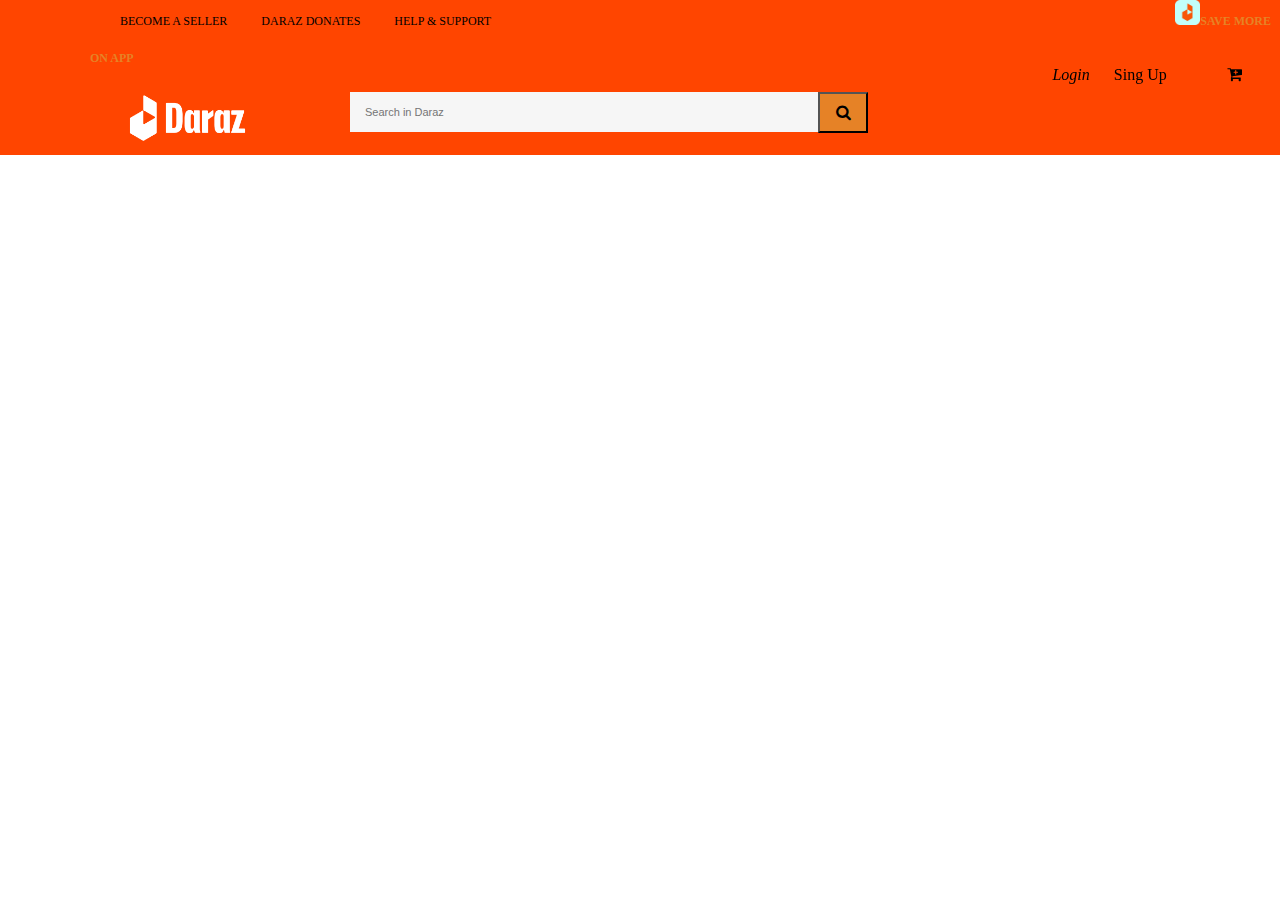
<file: index.html>
<!DOCTYPE html>
<html lang="en">
<head>
    <meta charset="UTF-8">
    <meta name="viewport" content="width=device-width, initial-scale=1.0">
    <title>Document</title>
    <link rel="stylesheet" href="index.css">
    <link rel="stylesheet" href="https://cdnjs.cloudflare.com/ajax/libs/font-awesome/6.5.1/css/all.min.css"
     integrity="sha512-DTOQO9RWCH3ppGqcWaEA1BIZOC6xxalwEsw9c2QQeAIftl+Vegovlnee1c9QX4TctnWMn13TZye+giMm8e2LwA=="
     crossorigin="anonymous" referrerpolicy="no-referrer" />
     <link rel="stylesheet" href="https://cdnjs.cloudflare.com/ajax/libs/font-awesome/4.7.0/css/font-awesome.min.css">
</head>
<body>
    <!--header section started-->
    <header class="main-header">
        <div class="daraz-header">
            <!--first header-->
            <div class="header-wrapper">
                <a href="#">Become a Seller</a>
                <a href="#">Daraz Donates</a>
                <a href="#">Help & Support</a>
                <a href="#" class="for_app"><img class="for_img" src="image/O1CN01Ie2YnK1JmZ1mL3fY5_!!6000000001071-2-tps-60-60.png">Save More on App</a> 
            </div>
            <!--logo header section-->
            <div class="logo-header">
                <div class="logo">
                    <a href="#"><img src="image/3ac46ea5-a376-41cc-981f-21fa690468c0.png"></a>
                </div>
                <div class="main_search_form">
                    <div class="search_box_view fix">
                        <form action="" class="main_search">
                            <input type="text" name="" id="find" class="email" placeholder="Search in Daraz" required>
                            <button type="submit" class="submit" name="search"><i class="fa fa-search"></i>
                            </button>
                            
                            
                        </form>
                    </div>
                    
                </div>
                <div class="daraz-login">
                    <ul>
                        <li><a href="login.html"><i class="fa-solid fa-user">Login</i></a></li>
                        <li> <a href="singup.html">Sing Up</a></li>
                        <li><a href=""><i class="fa-solid fa-language"></i></a></li>
                        <li><i class="fa fa-cart-plus"></i></li>
                    </ul>

                </div>
            </div>

        </div>
    </header>
</body>
</html>
</file>
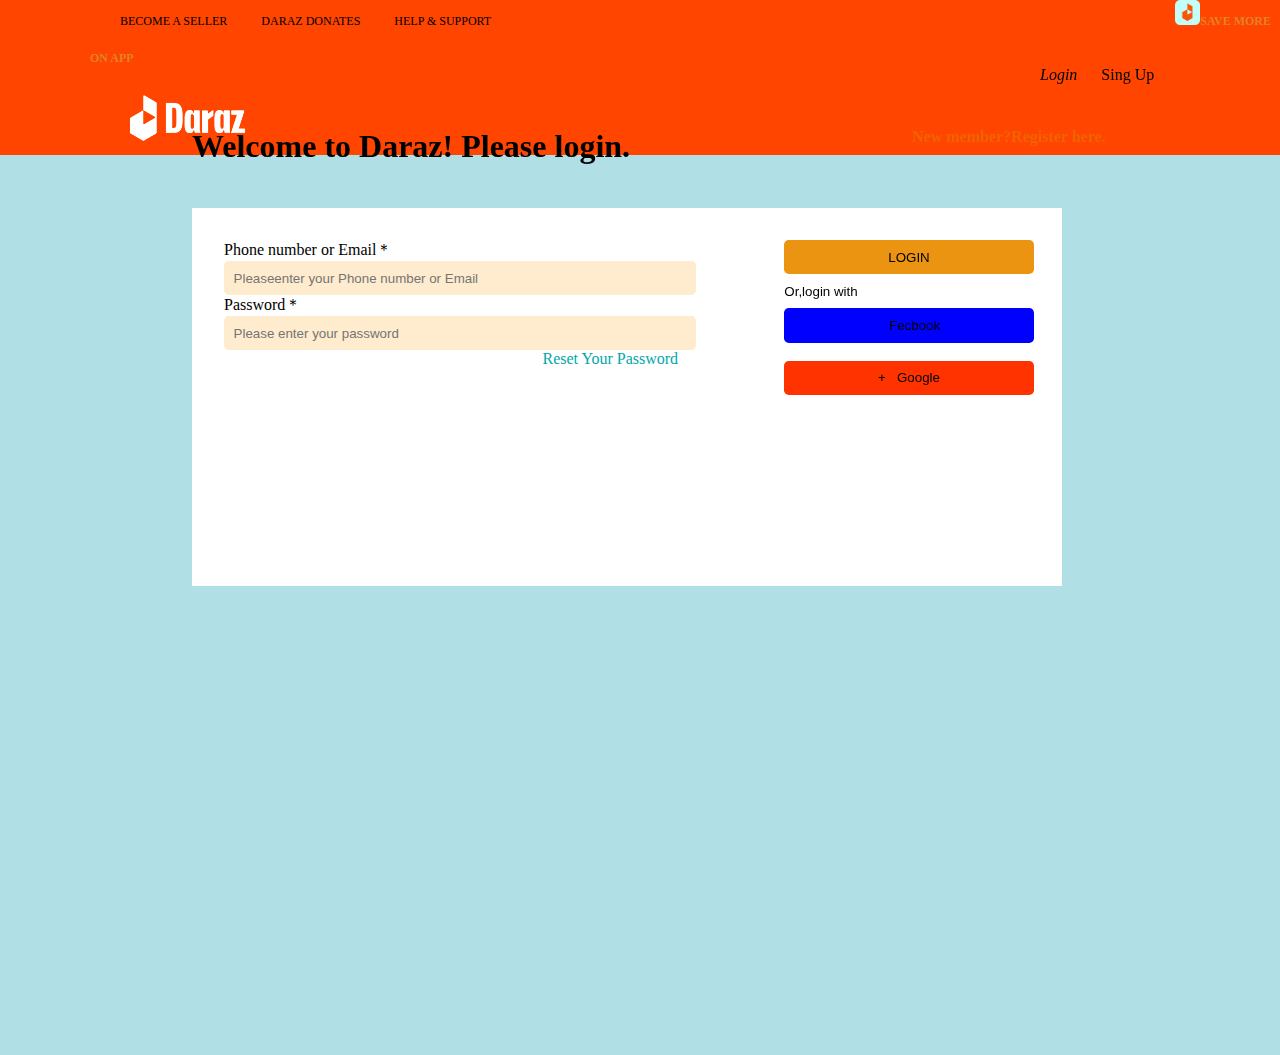
<file: login.html>
<!DOCTYPE html>
<html lang="en">
<head>
    <link rel="stylesheet" href="https://cdnjs.cloudflare.com/ajax/libs/font-awesome/6.5.1/css/all.min.css" 
    integrity="sha512-DTOQO9RWCH3ppGqcWaEA1BIZOC6xxalwEsw9c2QQeAIftl+Vegovlnee1c9QX4TctnWMn13TZye+giMm8e2LwA==" 
    crossorigin="anonymous" referrerpolicy="no-referrer" />
    <meta charset="UTF-8">
    <meta name="viewport" content="width=device-width, initial-scale=1.0">
    <link rel="stylesheet" href="login.css">
    <title>DARAZ</title>
</head>
<body>
  
     <!--header section started-->
     <header class="main-header">
        <div class="daraz-header">
            <!--first header-->
            <div class="header-wrapper">
                <a href="#">Become a Seller</a>
                <a href="#">Daraz Donates</a>
                <a href="#">Help & Support</a>
                <a href="#" class="for_app"><img class="for_img" src="image/O1CN01Ie2YnK1JmZ1mL3fY5_!!6000000001071-2-tps-60-60.png">Save More on App</a> 
            </div>
            <!--logo header section-->
            <div class="logo-header">
                <div class="logo">
                    <a href="#"><img src="image/3ac46ea5-a376-41cc-981f-21fa690468c0.png"></a>
                </div>
                <div class="main_search_form">
                    <div class="search_box_view fix">
                        <form action="" class="main_search">
                            <input type="text" name="" id="find" class="email" placeholder="Search in Daraz" required>
                            <button type="submit" class="submit" name="search"><i class="fa fa-search"></i>
                            </button>
                            
                            
                        </form>
                    </div>
                    
                </div>
                <div class="daraz-login">
                    <ul>
                        <li><a href="#"><i class="fa-solid fa-user">Login</i></a></li>
                        <li> <a href="singup.html">Sing Up</a></li>
                        <li><a href=""><i class="fa-solid fa-language"></i></a></li>
                        <li><i class="fa fa-cart-plus"></i></li>
                    </ul>

                </div>
            </div>

        </div>
    </header>

    <main>
        <section>
            <h1 class="sec__h1">Welcome to Daraz! Please login.</h1>
            <h4 class="sec__h4">New member?Register here.</h4> 
        </section>
            
        <form class="form__1">

            <div>
                
                <label for="PhoneorEmail"  class="color_text">Phone number or Email＊</label><br/>
                <input  class="color_text" type="PhoneorEmail" id="PhoneorEmail" name="PhoneorEmail" placeholder="Pleaseenter your Phone number or Email" required/>

                </br><label for="password"  class="color_text">Password＊</label><br/>
                <input  class="color_text" type="password" placeholder="Please enter your password" required/>

                <p>Reset Your Password</p>
            </div>

            <div class="div__2">
                <button class="bnt bnt__log" type="submit">LOGIN</button><br/>
                <button class="bnt bnt__or" type="submit">Or,login with</button><br/>
                <button class="bnt bnt__fec" type="submit"><a href="" target="_blank"><i class="fa-brands fa-facebook fa-lg"></i>&nbsp; &nbsp;Fecbook</a></button><br/></br>
                <button class="bnt bnt__gg" type="submit"><a href="https://www.google.com/" target="_blank"><i class="fa-brands fa-google fa-lg"></i>+&nbsp; &nbsp;Google</a></button><br/>
         
            </div>
        
        </form>

    </main>
    
</body>
</html>
</file>
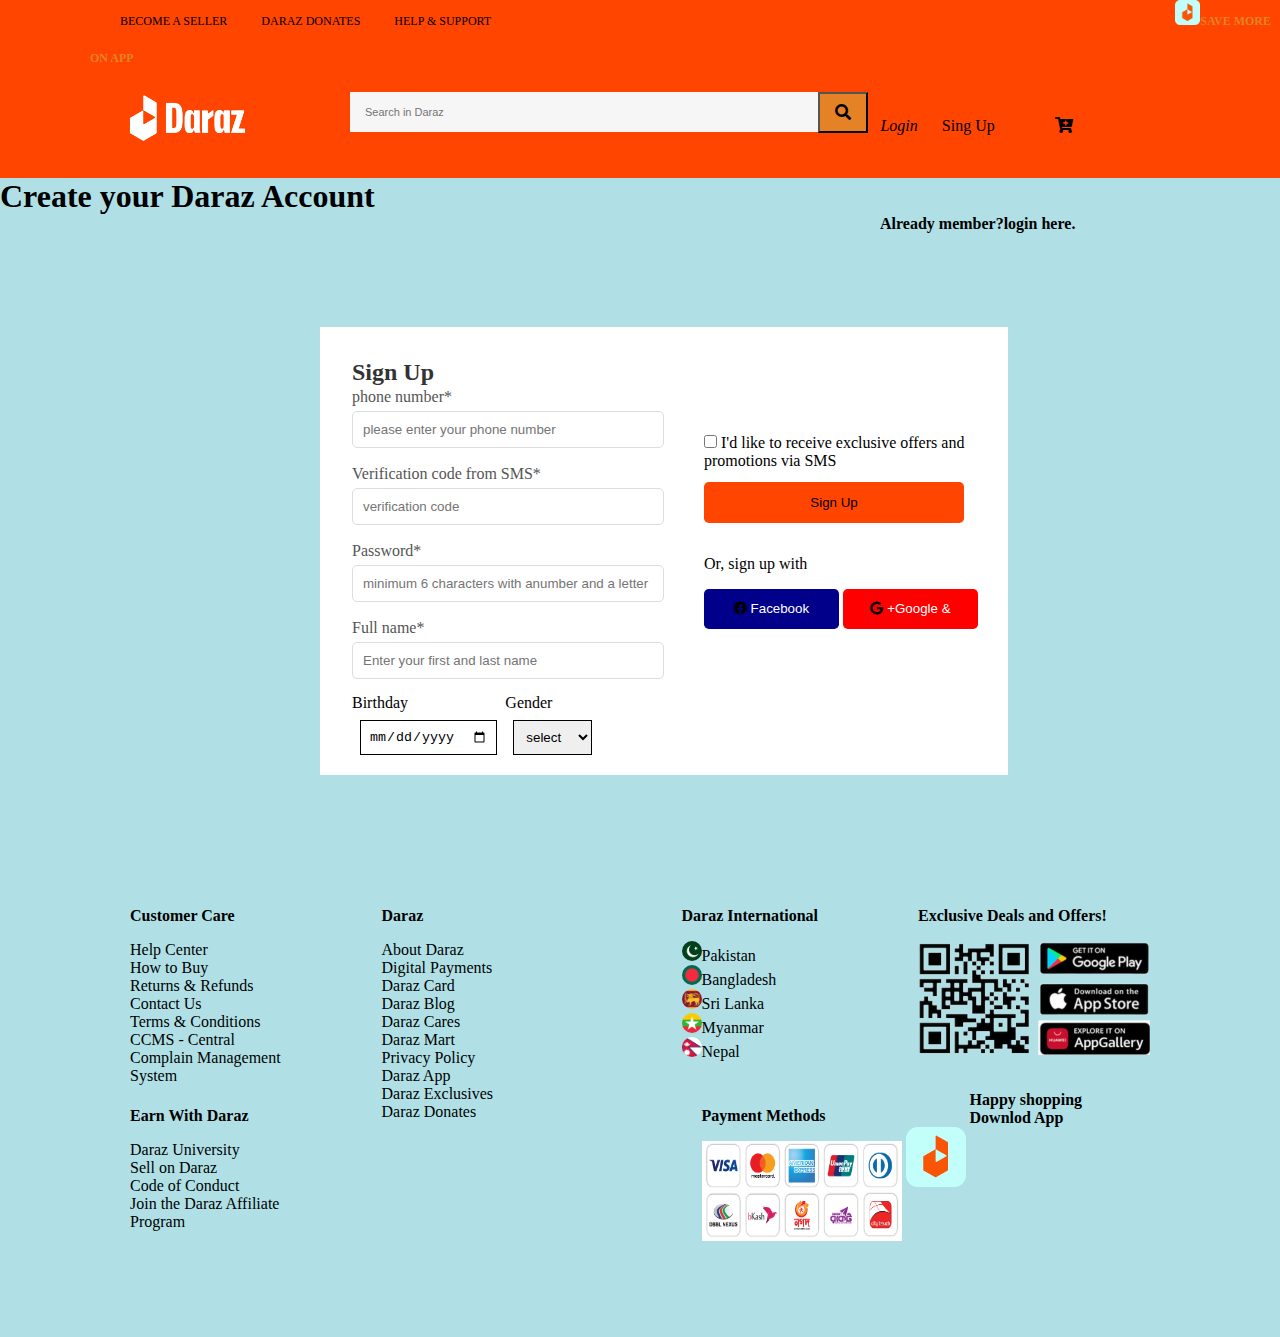
<file: singup.html>
<!DOCTYPE html>
<html lang="en">

<head>
    <meta charset="UTF-8">
    <meta name="viewport" content="width=device-width, initial-scale=1.0">
    <title>Daraz Sign Up</title>
    <link rel="stylesheet" href="https://cdnjs.cloudflare.com/ajax/libs/font-awesome/6.5.1/css/all.min.css"
     integrity="sha512-DTOQO9RWCH3ppGqcWaEA1BIZOC6xxalwEsw9c2QQeAIftl+Vegovlnee1c9QX4TctnWMn13TZye+giMm8e2LwA=="
     crossorigin="anonymous" referrerpolicy="no-referrer" />
    <link rel="stylesheet" href="https://cdnjs.cloudflare.com/ajax/libs/font-awesome/5.15.2/css/all.min.css">
    <link rel="stylesheet" href="singup.css">
</head>
<body>
 <!--header section started-->
 <header class="main-header">
    <div class="daraz-header">
        <!--first header-->
        <div class="header-wrapper">
            <a href="#">Become a Seller</a>
            <a href="#">Daraz Donates</a>
            <a href="#">Help & Support</a>
            <a href="#" class="for_app"><img class="for_img" src="image/O1CN01Ie2YnK1JmZ1mL3fY5_!!6000000001071-2-tps-60-60.png">Save More on App</a> 
        </div>
        <!--logo header section-->
        <div class="logo-header">
            <div class="logo">
                <a href="#"><img src="image/3ac46ea5-a376-41cc-981f-21fa690468c0.png"></a>
            </div>
            <div class="main_search_form">

                <div class="search_box_view fix">
                    <form action="" class="main_search">
                        <input type="text" name="" id="find" class="email" placeholder="Search in Daraz" required>
                        <button type="submit" class="submit" name="search"><i class="fa fa-search"></i>
                        </button>
                        
                    </form>
                </div>
                
            </div>
            <div class="daraz-login">
                <ul>
                    <li><a href="login.html"><i class="fa-solid fa-user">Login</i></a></li>
                    <li> <a href="#">Sing Up</a></li>
                    <li><a href=""><i class="fa-solid fa-language"></i></a></li>
                    <li><i class="fa fa-cart-plus"></i></li>
                </ul>

            </div>
        </div>

    </div>
</header>

    <!--daraz sing up box-->

    <div class="main-body">
        <h1>Create your Daraz Account</h1>
        <h4 class="login-hear">Already member?<a href="login.html">login</a> here.</h4>
    <form class="main-singup">
        <h2>Sign Up</h2>
        <label for="username">phone number*</label>
        <input class="all_input" type="text" id="username" name="username" placeholder="please enter your phone number" required>

        <label for="email">Verification code from SMS*</label>
        <input class="all_input" type="email" id="email" name="email" placeholder="verification code" required>

        <label for="password">Password*</label>
        <input class="all_input" type="password" id="password" name="password" placeholder="minimum 6 characters with anumber and a letter" required>

       

        <label for="username">Full name*</label>
        <input class="all_input" type="text" id="username" name="username" placeholder="Enter your first and last name" required>

        <div class="date--gr">

            <div class="gender_date">
                <span>Birthday</span><br/>
                 <input class="date" type="date" name="date"> <br/>
    
            </div>

            <div>

                <span>Gender</span><br/>
                 <select class="date">
                    
                    <option value="gender">select</option>
                    <option value="gender">male</option>
                    <option value="gender">female</option>
                </select>

            </div>

        </div>
            
        <div class="social-buttons">
            <span class="ratul">
                <input type="checkbox" name="checkbox">
            I'd like to receive exclusive offers and promotions via SMS
            </span>
            <button class="bnt login_bnt" type="submit">Sign Up</button><br/> 
            <p>Or, sign up with</p>
            <button class="bnt facebook-btn">
                <i class="fab fa-facebook social-btn-icon"></i> Facebook
            </button>

            <button class="bnt google-btn">
                <i class="fab fa-google social-btn-icon"></i> +Google &<section></section>
            </button>

        </div>

    </form>
   
    </div>

    <section>

        <div class="all--about">



          <div class="Customer Care">
            <b>Customer Care</b>
            <div class="all_a">
                <a href="">Help Center</a><br/>
                <a href="">How to Buy</a><br/>
                <a href="">Returns & Refunds</a><br/>
                <a href="">Contact Us</a><br/>
                <a href="">Terms & Conditions</a><br/>
                <a href="">CCMS - Central Complain Management</a><br/>
                <a href="">System</a><br/>
            </div>
          </div> 
          
          <div class="Daraz">
            <b>Daraz</b>
            <div class="all_a">
                <a href="">About Daraz</a><br/>
                <a href="">Digital Payments</a><br/>
                <a href="">Daraz Card</a><br/>
                <a href="">Daraz Blog</a><br/>
                <a href="">Daraz Cares</a><br/>
                <a href="">Daraz Mart</a><br/>
                <a href="">Privacy Policy</a><br/>
                <a href="">Daraz App</a><br/>
                <a href="">Daraz Exclusives</a><br/>
                <a href="">Daraz Donates</a><br/>
            </div>
          </div>

        <div class="daraz_international">
            <b>Daraz International</b>
        <div class="all_a">
                <img class="flug" src="image/download.png"><a href="">Pakistan</a><br/>
                <img class="flug" src="image/download (1).png"><a href="">Bangladesh</a><br/>
                <img class="flug" src="image/download (2).png"><a href="">Sri Lanka</a><br/>
                <img class="flug" src="image/download (3).png"><a href="">Myanmar</a><br/>
                <img class="flug" src="image/download (4).png"><a href="">Nepal</a><br/>
        </div>
        </div>
          
        <div class="qr_code">
            <b>Exclusive Deals and Offers!</b>
            <div class="all_a">
                <img src="image/qr-code.png" >
            </div>
        </div>

        <div class="earn_with">
            <b>Earn With Daraz</b>
            <div class="all_a">
                <a href="">Daraz University</a><br/>
                <a href="">Sell on Daraz</a><br/>
                <a href="">Code of Conduct</a><br/>
                <a href="">Join the Daraz Affiliate Program</a><br/>
            </div>
        </div>

        <div class="payment_img">
            <b>Payment Methods</b>
            <div class="all_a">
               <img class="Pay_with" src="image/Pay-with.png"> 
            </div>
        </div>

        <div class="download">
            <b>Happy shopping <br/>
                Downlod App
            </b>
            <div class="download_app">
                <img class="app" src="image/O1CN01Ie2YnK1JmZ1mL3fY5_!!6000000001071-2-tps-60-60.png">
            </div>
        </div>

            
        </div>

    </section>

</body>

</html>
</file>
<file: index.css>
*{
    margin: 0;
    padding: 0;
    box-sizing: border-box;
    list-style-type: none;
    text-decoration: none;
    color: black;
}
.main-header{
    background-color: orangered;
}
.daraz-header{
    line-height: 35px;
    padding-bottom: 40px;
}
.daraz-header .header-wrapper{
    background-color:orangered;
    padding-left: 90px;
}
.for_app{
    padding-left: 650px;
   
}
.for_app .for_img{
    width: 25px;
    height: 25px;
    

}
.daraz-header .header-wrapper a{
    text-decoration: none;
    color: black;
    margin-left: 30px;
    font-size: 12px;
    text-transform: uppercase;
}
.daraz-header .header-wrapper a:last-child{
    color: #e68226;
    font-weight: 700;
}
.daraz-header .header-wrapper a:hover{
    border-bottom: 1px solid #e68226;
    color: #e68226;
    transition: all 0.2s  ease;
}
.logo-header{
    line-height: 53px;
    padding: 16px 125px;
}
.logo-header .logo{
    float: left;
}
.logo-header .logo img{
    width: 125px;
    height: 50px;
}


.logo-header .main_search_form{
    width: 60%;
    float: left;
    padding-left: 100px;
}
.fix{
    overflow: hidden;
}
.logo-header .search_box_view .email{
    position: relative;
    width: calc(100% - 50px);
    float: left;
    height: 40px;
    font-size: 11px;
    color: #333;
    background: #f6f6f6;
    line-height: 45px;
    font-weight: 600;
    border: none;
    outline: none;
}
.logo-header .search_box_view .email::placeholder{
    text-indent: 15px;
    font-weight: lighter;
}
.logo-header .search_box_view .submit{
    width: 50px;
    height: 41px;
    font-size: 16px;
    font-weight: 400;
    float: left;
    background-color: #e68226;
}
.daraz-login{
    margin-left: 25px;
    font-size: 16px;
    overflow: hidden;
    margin-top: 7px;
}
.daraz-login ul{
    display: flex;
    gap: 1.5rem;
    position: fixed;
    top: 3rem;
    left: 65rem;
    
}
</file>
<file: login.css>
*{
    margin: 0;
    padding: 0;
    box-sizing: border-box;
    list-style-type: none;
    text-decoration: none;
    color: black;
    position: relative;
}
.main-header{
    background-color: orangered;
}
.daraz-header{
    line-height: 35px;
    padding-bottom: 40px;
}
.daraz-header .header-wrapper{
    background-color:orangered;
    padding-left: 90px;
}
.for_app{
    padding-left: 650px;
   
}
.for_app .for_img{
    width: 25px;
    height: 25px;
    

}
.daraz-header .header-wrapper a{
    text-decoration: none;
    color: black;
    margin-left: 30px;
    font-size: 12px;
    text-transform: uppercase;
}
.daraz-header .header-wrapper a:last-child{
    color: #e68226;
    font-weight: 700;
}
.daraz-header .header-wrapper a:hover{
    border-bottom: 1px solid #e68226;
    color: #e68226;
    transition: all 0.2s  ease;
}
.logo-header{
    line-height: 53px;
    padding: 16px 125px;
}
.logo-header .logo{
    float: left;
}
.logo-header .logo img{
    width: 125px;
    height: 50px;
}


.logo-header .main_search_form{
    width: 60%;
    float: left;
    padding-left: 100px;
}
.fix{
    overflow: hidden;
}
.logo-header .search_box_view .email{
    position: relative;
    width: calc(100% - 50px);
    float: left;
    height: 40px;
    font-size: 11px;
    color: #333;
    
    line-height: 45px;
    font-weight: 600;
    border: none;
    outline: none;
}
.logo-header .search_box_view .email::placeholder{
    text-indent: 15px;
    font-weight: lighter;
}
.logo-header .search_box_view .submit{
    width: 50px;
    height: 41px;
    font-size: 16px;
    font-weight: 400;
    float: left;
    background-color: #e68226;
}
.daraz-login{
    margin-left: 25px;
    font-size: 16px;
    overflow: hidden;
    margin-top: 7px;
}
.daraz-login ul{
    display: flex;
    gap: 1.5rem;
    position: fixed;
    top: 3rem;
    left: 65rem;
}


main{
    background-color: powderblue;
    height: 100vh;
    width: 100%;
    padding: 1rem; 
    color: black;
}
section{
    position: fixed;
    top: 8rem;
}
.sec__h1{
    color: black;
    position: fixed;
    left: 12rem;
}
.sec__h4{
    color: #f06400;
    position: fixed;
    left: 57rem;
}
form{
    background-color: white;
    height: 42vh;
    width: 68%;
    padding: 2rem;
   position: absolute;
}
.form__1{
    left: 12rem;
    top: 13rem;
    position: fixed;
}
label{
    color: black;
}
input{
    background-color: blanchedalmond;
    border: none;
    width: 29.5rem;
    padding: .6rem;
    border-radius: .3rem;

}
p{
    color: rgb(1, 168, 168);
    text-indent: 39.5%;
}
.bnt{
    margin-left: 35rem;
    width: 250px;
    border: none;
    padding: .6rem;
    border-radius: .3rem;
}
.div__2{
    position: fixed;
    top: 15rem;
}
.bnt__log{
    background-color: rgb(235, 148, 17);
}
.bnt__or{
    background-color: white;
    color: black;
    margin-left: 29.5rem;
}
.bnt__fec{
    background-color: blue;
    gap: 1rem;
}
.bnt__gg{
    background-color: rgb(255, 51, 0);
}
.color_text h1{
    color: white;
}
</file>
<file: singup.css>
*{
    margin: 0;
    padding: 0;
    box-sizing: border-box;
    list-style-type: none;
    text-decoration: none;
    color: black;
    position: relative;
}
body{
    background-color: powderblue;
}
.main-header{
    background-color: orangered;
}
.daraz-header{
    line-height: 35px;
    padding-bottom: 10px;
}
.daraz-header .header-wrapper{
    background-color:orangered;
    padding-left: 90px;
}
.for_app{
    padding-left: 650px;
   
}
.for_app .for_img{
    width: 25px;
    height: 25px;
    

}
.daraz-header .header-wrapper a{
    text-decoration: none;
    color: black;
    margin-left: 30px;
    font-size: 12px;
    text-transform: uppercase;
}
.daraz-header .header-wrapper a:last-child{
    color: #e68226;
    font-weight: 700;
}
.daraz-header .header-wrapper a:hover{
    border-bottom: 1px solid #e68226;
    color: #e68226;
    transition: all 0.2s  ease;
}
.logo-header{
    line-height: 53px;
    padding: 16px 125px;
}
.logo-header .logo{
    float: left;
}
.logo-header .logo img{
    width: 125px;
    height: 50px;
}


.logo-header .main_search_form{
    width: 60%;
    float: left;
    padding-left: 100px;
}
.fix{
    overflow: hidden;
}
.logo-header .search_box_view .email{
    position: relative;
    width: calc(100% - 50px);
    float: left;
    height: 40px;
    font-size: 11px;
    color: #333;
    background: #f6f6f6;
    line-height: 45px;
    font-weight: 600;
    border: none;
    outline: none;
}
.logo-header .search_box_view .email::placeholder{
    text-indent: 15px;
    font-weight: lighter;
}
.logo-header .search_box_view .submit{
    width: 50px;
    height: 41px;
    font-size: 16px;
    font-weight: 400;
    float: left;
    background-color: #e68226;
}
.daraz-login{
    margin-left: 25px;
    font-size: 16px;
    overflow: hidden;
    margin-top: 7px;
    
}
.daraz-login ul{
    display: flex;
    gap: 1.5rem;
    position: static;
    top: 2rem;
    left: 65rem;

}


.login-hear{
    position: absolute;
    margin-left: 50rem;
}


.main-singup{
    background-color: white;
    position: static;
    padding: 2rem;
    margin: 7rem;
    height: 28rem;
    width: 43rem;
    margin-left: 25%;
}

h2 {
    color: #333;
}

label {
    display: block;
    margin: 2px 0 5px;
    color: #555;
}

.all_input {
    width: 50%;
    padding: 10px;
    margin-bottom: 15px;
    box-sizing: border-box;
    border: 1px solid #ddd;
    border-radius: 5px;
}
.bnt{
        
        width: 250px;
        border: none;
        padding: .6rem;
        border-radius: .3rem; 
}
.social-buttons{
    position: absolute;
    top: 14rem;
    margin-left: -18rem;
}
.login_bnt{
    background-color: orangered;
    margin-left: 40rem;
    margin-top: 5rem;
    width: 260px;
    border: none;
    padding: .8rem;
    
}
p{
    margin-left: 40rem;
    top: 2rem;
}
.facebook-btn{
    background-color: darkblue;
    margin-left: 40rem;
    margin-top: 5rem;
    width: 135px;
    border: none;
    padding: .8rem;
    color: #fff;
    top: -2rem;
}
.google-btn{
    background-color: red;
    width: 135px;
    border: none;
    padding: .8rem;
    color: #fff;
    top: -2rem;
}

.date{
    padding: .5rem;
    margin: .5rem;

    border: 1px solid;
    border-spacing: 0px;
}


.ratul{
    position: absolute;
    top: 2rem;
    margin-left: 40rem;
    border-radius: 3rem;
}
.date--gr{
    display: flex;
    
}
.main-body h4{
    margin-left: 55rem;
}
.all--about{
    display: grid;
    grid-template-columns: repeat(4,auto);
    grid-template-rows: 100px 100px ;
    padding: 20px;
    gap: 100px;
    margin: 110px;
}
.daraz_international .flug{
    width: 20px;
    height: 20px;
    border-radius: 10rem;
}
.payment_img{
    left: 20rem;
}
.payment_img .Pay_with{
    width: 200px;
    height: 100px;
     
}
.all_a{
    top: 1rem;
    
}
.all_a a:hover{
    border-bottom: 1px solid #333;
    transition: all 0.2s  ease;
}
.download{
    top: -1rem;
    left: 18rem;
}
.download .download_app .app{
    left: -4rem;
}
</file>
